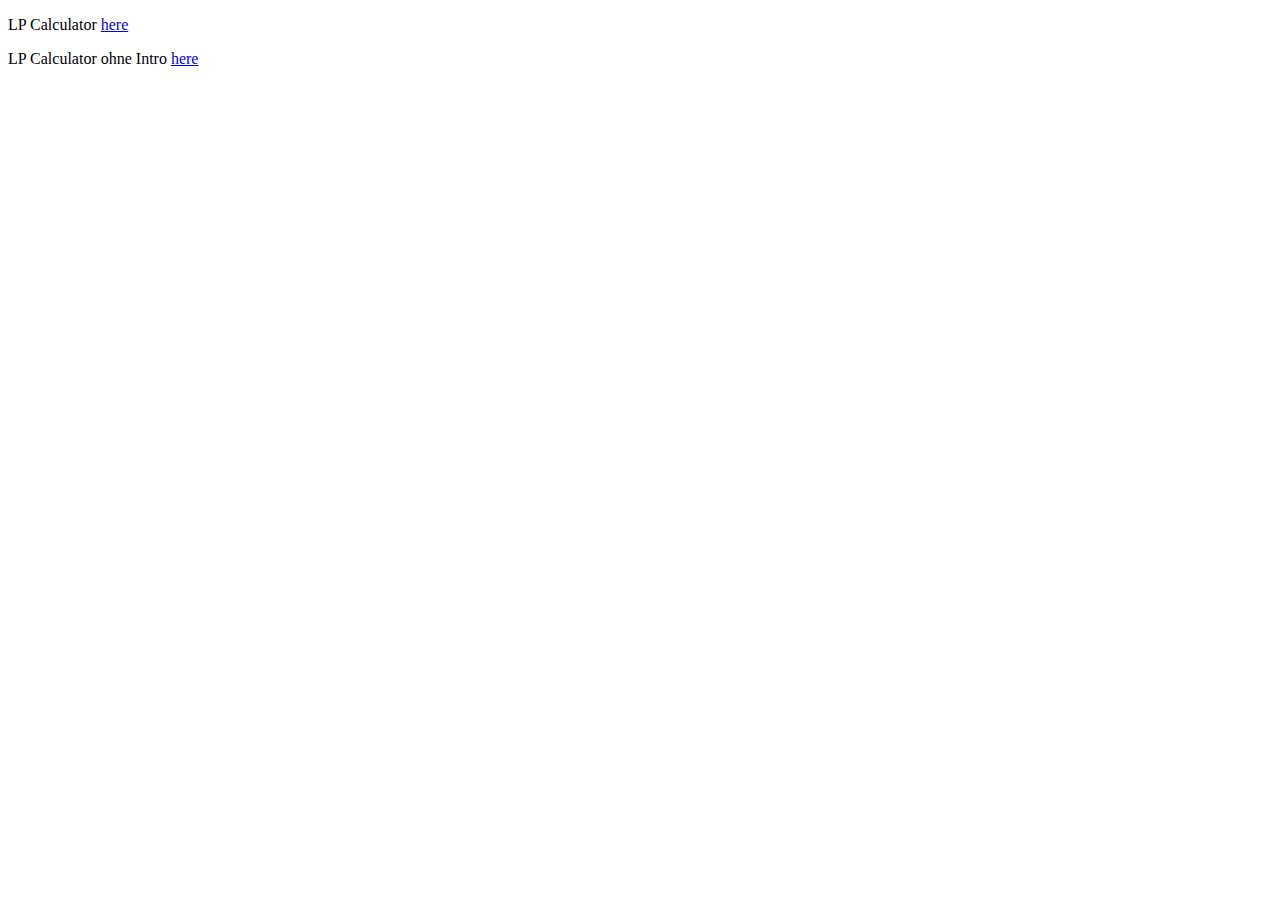
<file: target/classes/static/index.html>
<!DOCTYPE HTML>
<html>
<head> 
    <title>Getting Started: Serving Web Content</title>
	<link rel="icon" type="image/x-icon" href="/images/YugiohLogoTransparent.png">
    <meta http-equiv="Content-Type" content="text/html; charset=UTF-8" />
</head>
<body>
    <p>LP Calculator <a href="/LPCalc">here</a></p>
	<p>LP Calculator ohne Intro <a href="/LPCalc?skip_intro=true">here</a></p>
</body>
</html>
</file>
